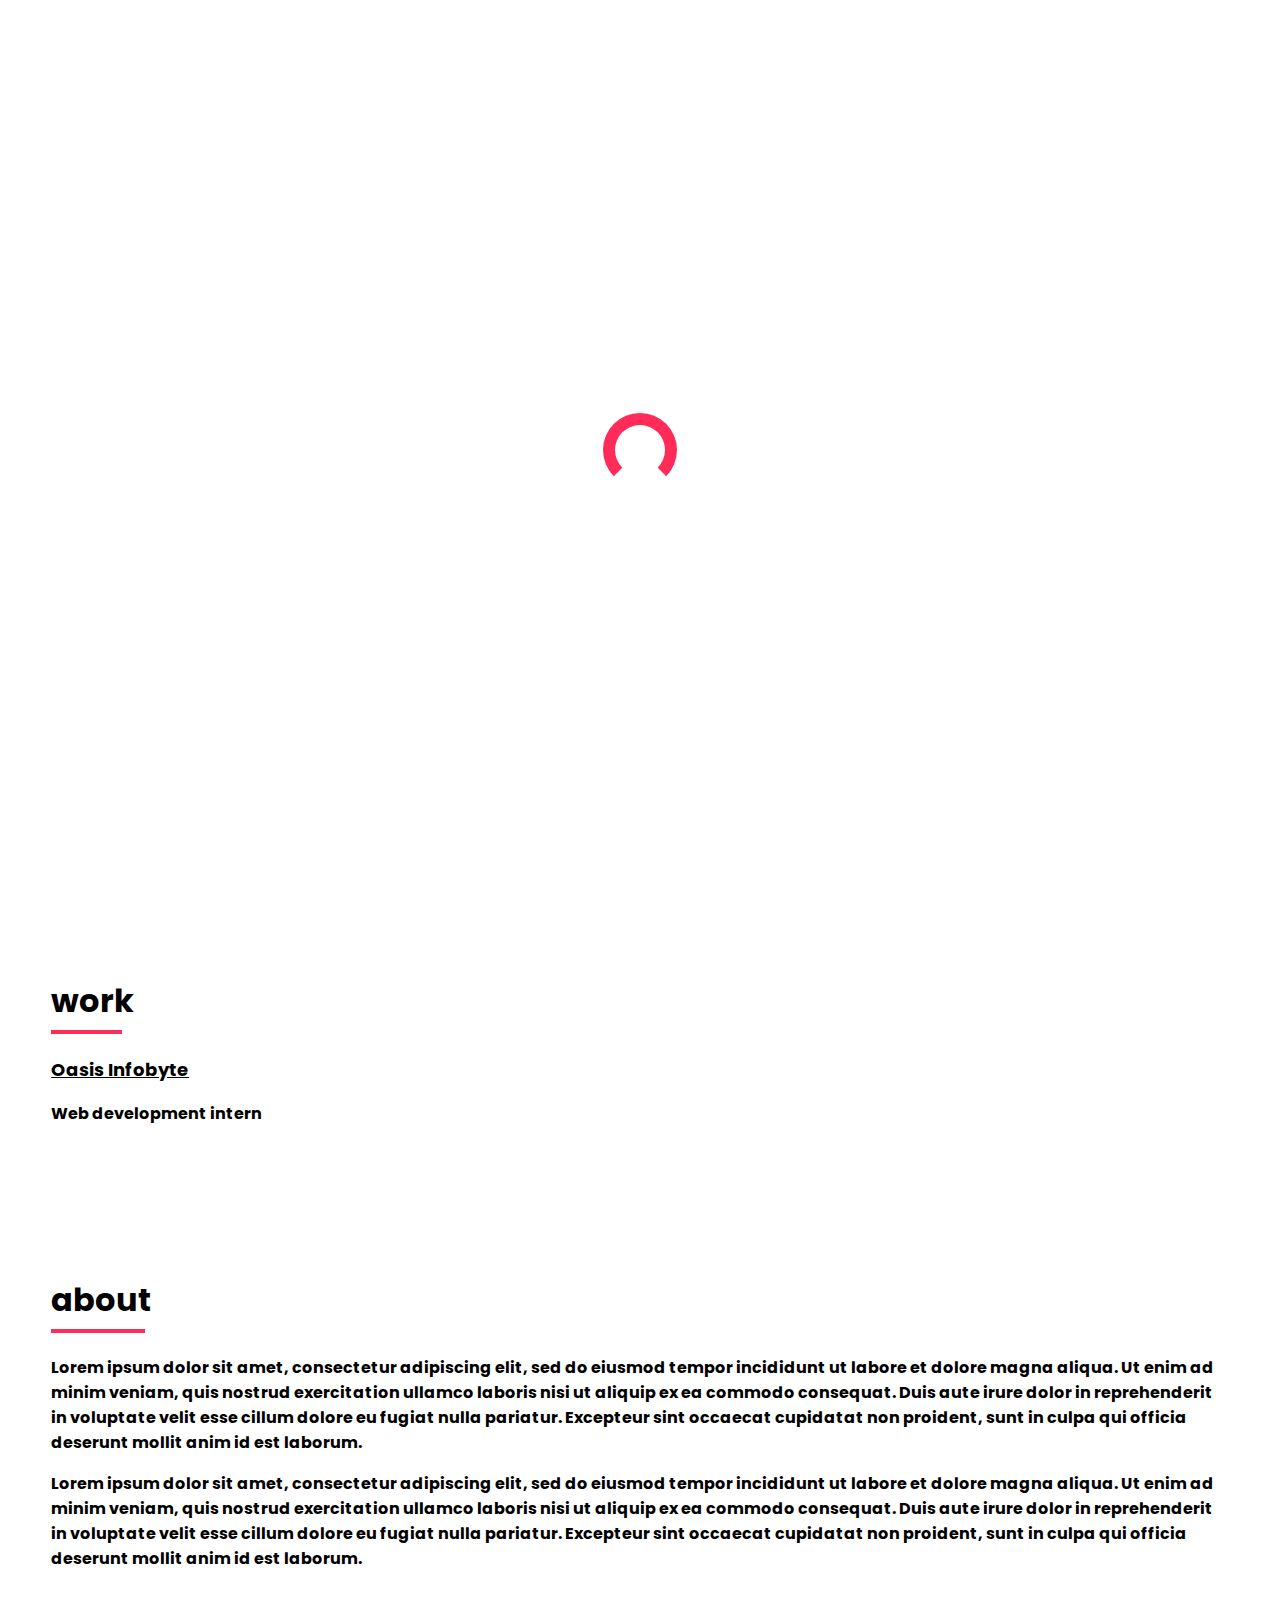
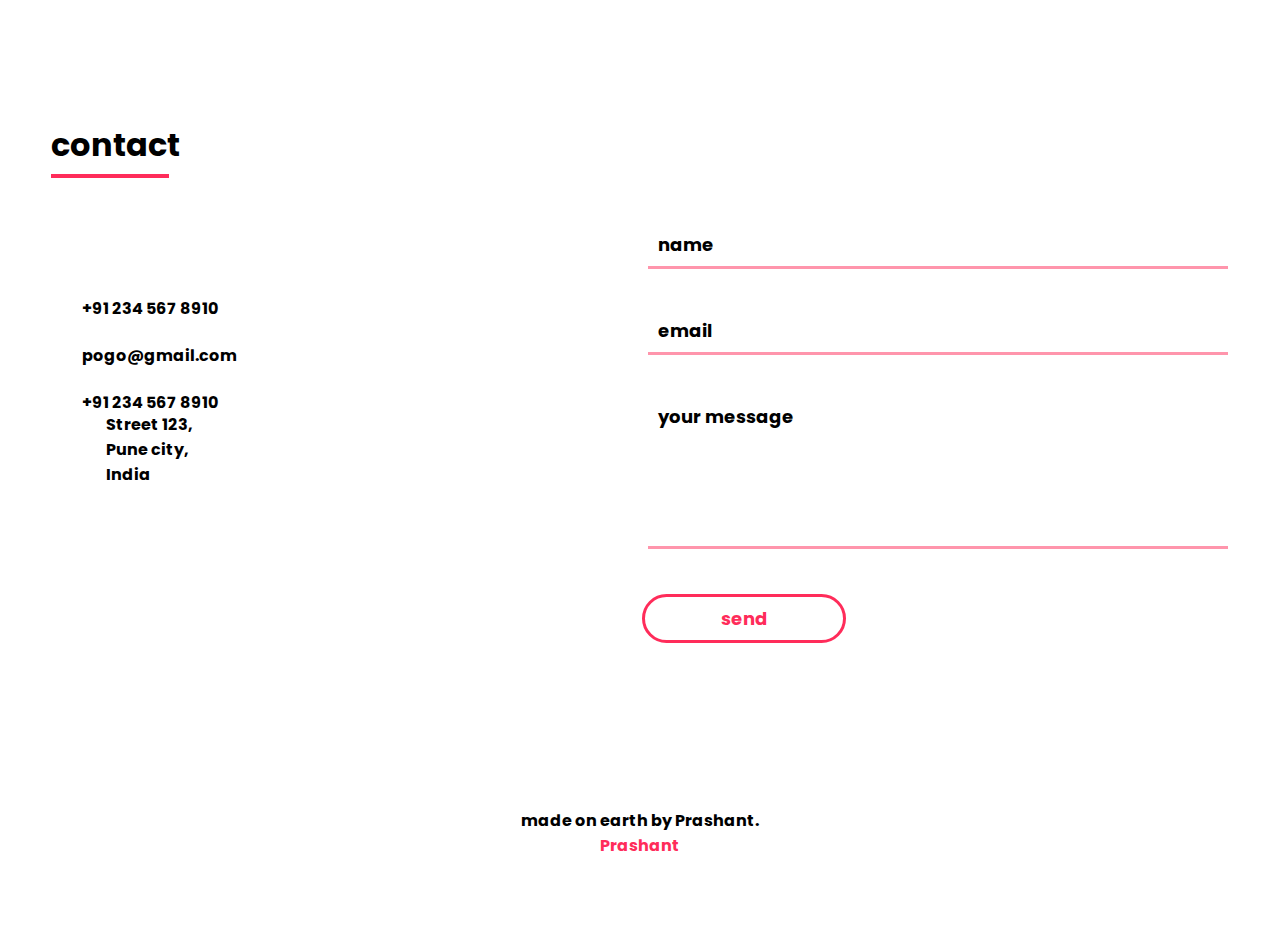
<file: oasis_infobyte/level1_task 2_portfolio/index.html>
<!DOCTYPE html>
<html lang="en">
<head>
    <meta charset="UTF-8">
    <meta name="viewport" content="width=device-width, initial-scale=1.0">
    <meta http-equiv="X-UA-Compatible" content="ie=edge">
    <title>Portfolio</title>
    <link rel="stylesheet" href="https://cdnjs.cloudflare.com/ajax/libs/animate.css/3.7.0/animate.min.css">
    <script src="https://code.jquery.com/jquery-3.3.1.min.js" integrity="sha256-FgpCb/KJQlLNfOu91ta32o/NMZxltwRo8QtmkMRdAu8=" crossorigin="anonymous"></script>
    <link rel="stylesheet" href="https://use.fontawesome.com/releases/v5.7.1/css/all.css" integrity="sha384-fnmOCqbTlWIlj8LyTjo7mOUStjsKC4pOpQbqyi7RrhN7udi9RwhKkMHpvLbHG9Sr" crossorigin="anonymous">
    <link rel="stylesheet" href="index.css">
</head>
<body>
    <div id="loading">
        <div id="spinner"></div>
    </div>
    <div id="magnify">
        <h1 onclick="closemagnify()"><i class="fas fa-times"></i></h1>
        <div id="img_here"></div>
    </div>
    <header id="header" class="animated slideInDown" style="animation-delay:1.8s;">
        <table>
            <tr>
                <td id="logo">Prashant Sarje.</td>
                <td id="navigation">
                    <a href="#work">work</a>
                    <a href="#bio">about</a>
                    <a href="">blog</a>
                    <a href="#contact">contact</a>
                </td>
            </tr>
        </table>
    </header>
    <table id="top_part">
        <tr>
            <td id="about" class="animated slideInLeft" style="animation-delay:2s;">
                <h1>It's ok to FAIL...</h1>
                <button class="btn_one">Follow Me</button><br>
                <table>
                    <tr>
                        <td class="animated zoomIn" style="animation-delay:2.2s;"><a class="social"><i class="fab fa-facebook"></i></a></td>
                        <td class="animated zoomIn" style="animation-delay:2.4s;"><a class="social"><i class="fab fa-twitter"></i></a></td>
                        <td class="animated zoomIn" style="animation-delay:2.6s;"><a class="social"><i class="fab fa-instagram"></i></a></td>
                        <td class="animated zoomIn" style="animation-delay:2.8s;"><a class="social"><i class="fab fa-dribbble"></i></a></td>
                        <td class="animated zoomIn" style="animation-delay:3.0s;"><a class="social"><i class="fab fa-medium"></i></a></td>
                    </tr>
                </table>
            </td>
            <td id="rightImage" class="animated jackInTheBox" style="animation-delay:2.2s;"></td>
        </tr>
    </table>
    <div id="work">
        <h1>work</h1>
        
           <p class="company">Oasis Infobyte</p>
           
           <p class="title">Web development intern</p>
        
    </div>
    <div id="bio">
        <h1>about</h1>
        <p>
            Lorem ipsum dolor sit amet, consectetur adipiscing elit, sed do eiusmod tempor incididunt ut labore et dolore magna aliqua. Ut enim ad minim veniam, quis nostrud exercitation ullamco laboris nisi ut aliquip ex ea commodo consequat. Duis aute irure dolor in reprehenderit in voluptate velit esse cillum dolore eu fugiat nulla pariatur. Excepteur sint occaecat cupidatat non proident, sunt in culpa qui officia deserunt mollit anim id est laborum.
        </p>
        <p>
            Lorem ipsum dolor sit amet, consectetur adipiscing elit, sed do eiusmod tempor incididunt ut labore et dolore magna aliqua. Ut enim ad minim veniam, quis nostrud exercitation ullamco laboris nisi ut aliquip ex ea commodo consequat. Duis aute irure dolor in reprehenderit in voluptate velit esse cillum dolore eu fugiat nulla pariatur. Excepteur sint occaecat cupidatat non proident, sunt in culpa qui officia deserunt mollit anim id est laborum.
        </p>
    </div>
    <div id="contact">
        <h1>contact</h1>
            <table>
                <tr>
                    <td>
                        <div id="inner_div">
                            <table id="inner_table">
                                <tr>
                                    <td><i class="fas fa-phone"></i> &nbsp; +91 234 567 8910</td>
                                </tr>
                                <tr>
                                    <td><i class="fas fa-at"></i> &nbsp; pogo@gmail.com</td>
                                </tr>
                                 <tr>
                                    <td><i class="fas fa-fax"></i> &nbsp; +91 234 567 8910</td>
                                </tr>
                                <tr>
                                    <td><i class="fas fa-map-marker-alt"></i>
                                    <div id="address">
                                        Street 123,<br>
                                        Pune city,<br>
                                        India
                                    </div>
                                    </td>
                                </tr>
                                <tr>
                                    <td>
                                        <a class="social"><i class="fab fa-facebook"></i></a>
                                        <a class="social"><i class="fab fa-twitter"></i></a>
                                        <a class="social"><i class="fab fa-instagram"></i></a>
                                        <a class="social"><i class="fab fa-dribbble"></i></a>
                                        <a class="social"><i class="fab fa-medium"></i></a>
                                    </td>
                                </tr>
                            </table>
                        </div>
                    </td>
                    <td>
                        <form>
                            <input type="text" placeholder="name" required>
                            <input type="email" placeholder="email" required><br>
                            <textarea placeholder="your message" required rows="5"></textarea><br>
                            <button class="btn_one">send</button>
                        </form> 
                    </td>
                </tr>
            </table>
    </div>
    <div id="footer">
        made on earth by Prashant.<br> <a href="https://imfunniee.github.io">Prashant</a>
    </div>
    <script src="index.js" type="text/javascript"></script>
</body>
</html>
</file>
<file: oasis_infobyte/level1_task 2_portfolio/index.css>
@import url('https://fonts.googleapis.com/css?family=Poppins');

body {
    font-family: 'Poppins', sans-serif;
    padding:0px;
    margin:0px;
    max-width:100vw;
    overflow-x:hidden;
    scroll-behavior: smooth;
}
#loading {
    width: 100vw;
    height: 100vh;
    position: fixed;
    background: white;
    z-index: 999;
    display: flex;
    justify-content: center;
    flex-direction: column;
    align-items: center;
}
#spinner {
    animation: rotate 0.56s infinite linear;
    width:50px;
    height:50px;
    border:12px solid rgb(255, 44, 90);
    border-bottom:12px solid #fff;
    border-radius:50%;
    margin:0;
}
@keyframes rotate {
    0% {transform: rotate(0deg);}
    100% {transform: rotate(360deg);}
}
header {
    width:92vw;
    padding:6vh 4vw;
    position:fixed;
    font-weight:bold;
    background:transparent;
    color:#fff;
    transition:0.4s ease-in-out;
    z-index:2;
}
header table {
    width:100%;
}
#logo {
    width:20%;
}
#navigation {
    width:80%;
}
#magnify {
    width:100vw;
    height:100vh;
    background:rgba(0, 0, 0, 0.92);
    position:fixed;
    z-index:4;
    display:none;
    flex-direction: column;
    justify-content:center;
}
#magnify h1 {
    position:absolute;
    top:0;
    right:0;
    margin:20px 40px;
    color:#fff;
    transition:0.4s ease-in-out;
}
#magnify h1:hover{
    color:rgb(255, 44, 90);
    cursor:pointer;
}
#img_here {
    width:90%;
    height:90%;
    background-size:contain !important;
    background-repeat:no-repeat !important;
    margin:0px auto;
}
#logo {
    font-size:24px;
    color:rgb(255, 44, 90);
}
#navigation {
    text-align:right;
}
#navigation a {
    color:inherit;
    text-decoration:none;
    padding:5px 10px;
    border-bottom:2px solid transparent;
    margin-left:4vw;
    transition:0.4s ease-in-out;
}
#navigation a:hover{
    border-bottom:2px solid #fff;
}
#top_part {
    width:100%;
    border:2vh solid #fff;
}
#top_part tr td{
    width:50%;
}
#about {
    width:84% !important;
    height:95vh;
    display:flex;
    flex-direction:column;
    justify-content:center;
    text-align:left;
    padding:0px 8%;
}
#about h1 {
    font-size:45px;
    word-wrap:break-word;
}
#about table {
    width:70%;
    margin-top:4vh;
}
#about table tr td {
    width:20% !important;
    text-align:left;
}
.social {
    color:rgb(255, 44, 90);
    font-size:23px;
    padding:12px 17px;
    border-radius:50%;
    background:transparent;
    transition:0.4s ease-in-out;
    font-weight:bold;
    margin:0px 8px;
}
.social:hover { 
    cursor: pointer;
    color:#fff;
    background:rgb(255, 44, 90);
    box-shadow:0px 10px 30px rgba(255, 66, 107,0.8);
}
.btn_one {
    font-size:18px;
    font-family: 'Poppins', sans-serif;
    color:rgb(255, 44, 90);
    background:#fff;
    border:3px solid rgb(255, 44, 90);
    padding:8px 40px;
    width:35%;
    border-radius:80px;
    font-weight:bold;
    margin:2vh 0px;
    transition:0.4s ease-in-out;
}
.btn_one:hover {
    box-shadow:0px 10px 30px rgba(255, 44, 90, 0.8);
    cursor:pointer;
    color:#fff;
    background:rgb(255, 44, 90);
}
#rightImage {
    width:100%;
    height:95vh;
    background:linear-gradient(0deg,rgba(255, 44, 90, 0.8),rgba(2255, 44, 90, 0.8)),url("https://images.unsplash.com/photo-1506057527569-6a0285b2fcc1?ixlib=rb-1.2.1&ixid=eyJhcHBfaWQiOjEyMDd9&w=1000&q=60") center center;
    background-size:cover;
    background-repeat:no-repeat;
}
#work {
    width:92vw;
    padding:6vh 4vw;
    font-weight:bold;
}
#work h1 {
    padding:5px 0px;
    border-bottom:4px solid rgb(255, 44, 90);
    width:6%;
}
#photos {
    width:100%;
    columns:3;
    column-gap:4%;
    z-index:1;
    transition:0.4s ease-in-out;
}
#photos img {
    width:100%;
    height:auto;
    margin:4.5% 0px;
    transition:0.4s ease-in-out;
}
.company{
    font-weight: bold;
    font-size: 18px;
    text-decoration: underline;
}
#photos img:hover {
    transform: scale(1.1);
    cursor: pointer;
}
#bio {
    width:92vw;
    padding:6vh 4vw;
    font-weight:bold;
}
#bio h1 {
    padding:5px 0px;
    border-bottom:4px solid rgb(255, 44, 90);
    width:8%;
}
#contact {
    width:92vw;
    padding:6vh 4vw;
}
#contact h1 {
    padding:5px 0px;
    border-bottom:4px solid rgb(255, 44, 90);
    width:10%;
}
#contact table {
    width:100%;
}
#contact table tr td {
    width:50%;
}
#inner_div table{
    width:100%;
}
#inner_div table tr td{
    font-weight:bold;
}
#inner_table tr td{
    padding:10px 20px !important;
}
#contact form {
    width:100%;
}
#contact form input {
    width:96%;
    margin:20px 1%;
    background:transparent;
    border:0px;
    border-bottom:3px solid rgba(255, 44, 90,0.5);
    padding:8px 10px;
    font-family: 'Poppins', sans-serif;
    font-size:18px;
    transition:0.4s ease-in-out;
    color:#000;
    font-weight:bold;
}
#contact form textarea {
    width:96%;
    margin:20px 1%;
    padding:8px 10px;
    border:0px;
    border-bottom:3px solid rgba(255, 44, 90,0.5);
    padding:8px 10px;
    font-family: 'Poppins', sans-serif;
    font-size:18px;
    background:transparent;
    resize:none;
    transition:0.4s ease-in-out;
    color:#000;
    font-weight:bold;
}
#contact form input:focus {
    outline:none;
    border-bottom:3px solid rgba(255, 44, 90,1);
}
#contact form textarea:focus {
    outline:none;
    border-bottom:3px solid rgba(255, 44, 90,1);
}
#address {
    position:relative;
    top:-25px;
    left:30px;
}
#footer {
    width:100%;
    padding:10vh 0px;
    text-align:center;
    font-weight:bold;
}
#footer a {
    color:rgb(255, 44, 90);
    text-decoration:none;
}
::placeholder {
    color:#000;
}
button:focus {
    outline:none;
}
::-webkit-scrollbar {
    width:5px;
    height:5px;
}
::-webkit-scrollbar-track {
    background: #f1f1f1; 
}
::-webkit-scrollbar-thumb {
    background: rgb(0, 0, 0); 
}
::-webkit-scrollbar-thumb:hover {
    background: rgba(0, 0, 0,0.8); 
}

@media (max-width: 1000px){
    #photos {
    columns:1;
    column-gap:0%;
    }
    #photos img {
        margin:2% 0px;
    }
    #photos img:hover {
        transform: scale(1);
        cursor: pointer;
    }
    #rightImage {
        display:none;
    }
    #top_part {
        border:0px;
    }
    #top_part tr td{
        width:100%;
        text-align:center;
    }
    #about {
        width:92% !important;
        height:75vh;
        padding-top:20vh !important;
        text-align:center;
        padding:0px 4%;
    }
    #about table {
        width:100%;
        margin-top:6vh;
    }
    #about table tr td {
        text-align:center;
    }
    .btn_one {
    padding:6px 30px;
    width:60%;
    margin:4vh auto;
    box-shadow:0px 10px 20px rgba(255, 44, 90, 0.8);
    background:rgb(255, 44, 90);
    color:#fff;
    }
    .btn_one:hover {
        box-shadow:0px 10px 40px rgba(255, 44, 90, 0.8);
        cursor:pointer;
    }
    #contact table tr td {
        width:100%;
        display:block;
    }
    #inner_table tr td{
        padding:10px 0px !important;
    }
    #contact form input {
        width:90%;
    }
    #contact form textarea {
        width:90%;
    }
    #work h1 {
        width:19%;
    }
    #bio h1 {
        width:25%;
    }
    #contact h1 {
        width:33%;
    }
    header {
        width:96vw;
        background:#fff;
        padding:4vh 2vw;
        position:absolute;
    }
    #header table tr td {
        width:100%;
        display:block;
        text-align:center;
        padding:15px 0px;
    }
    #navigation a {
        color:#000;
    }
}
</file>
